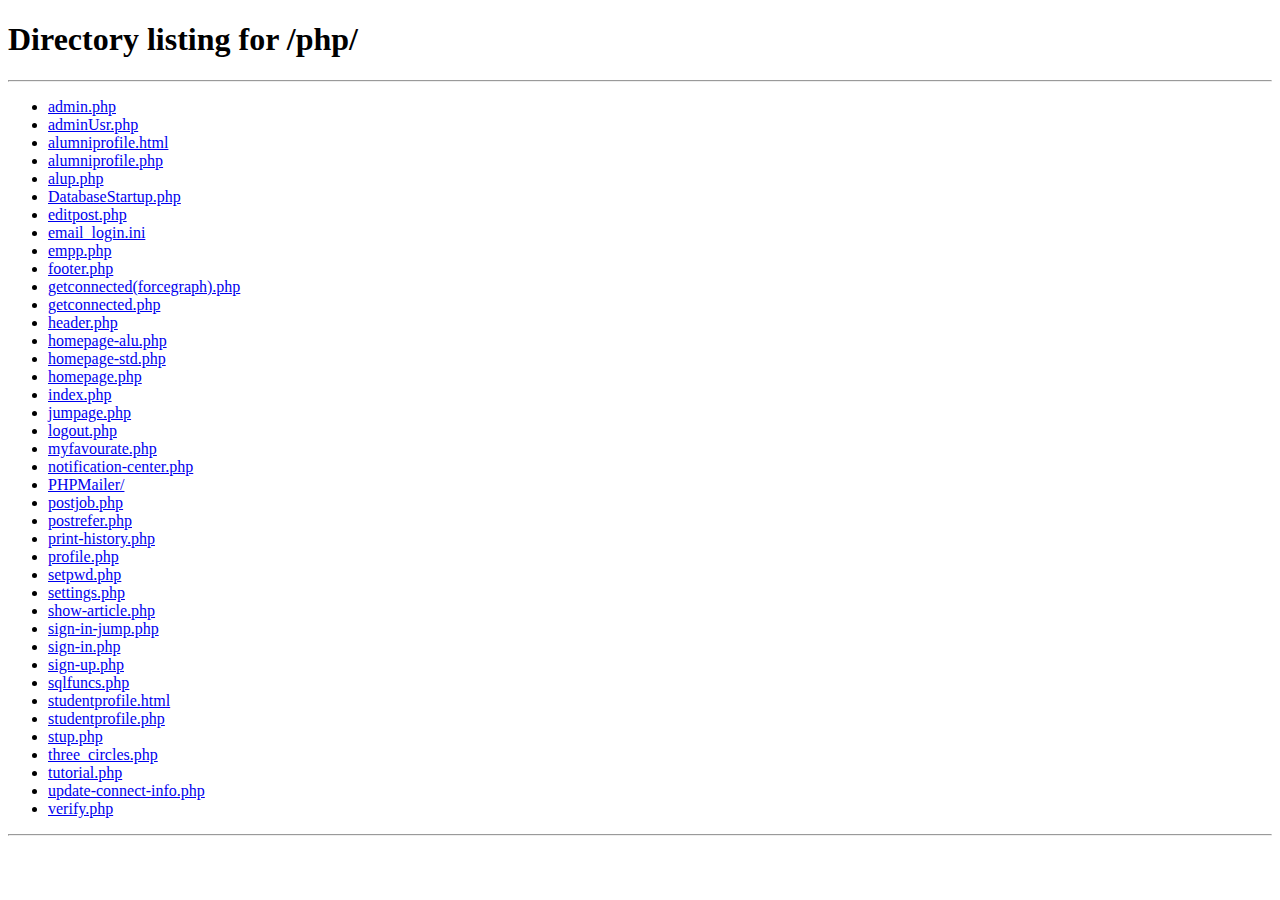
<file: index.html>
<!DOCTYPE HTML>
<head>
 <title>Cornell CSSA Jobs site</title>
 <meta charset="utf-8">
 <meta name="viewport" content="width=device-width, initial-scale=1">
 <meta http-equiv="refresh" content="0; url=php/" /> </style>
</head>

<body>
</body>
</file>
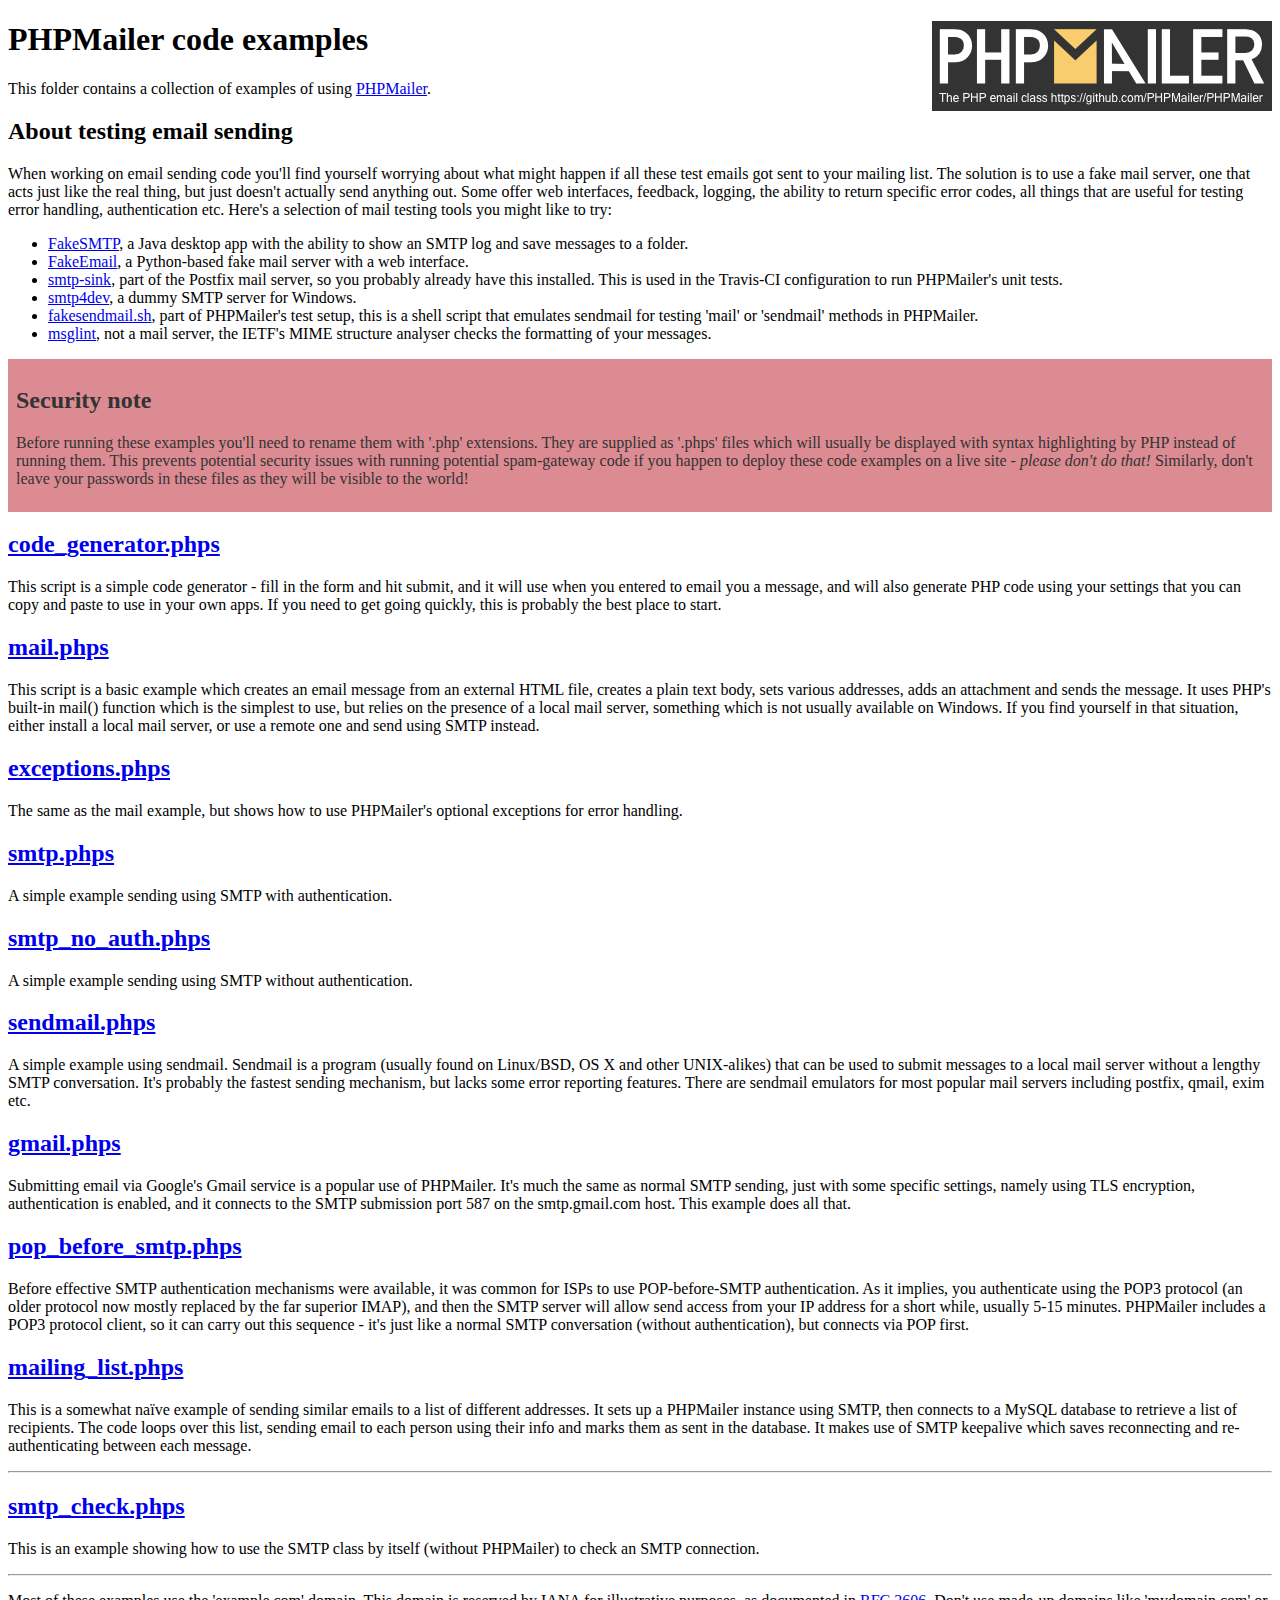
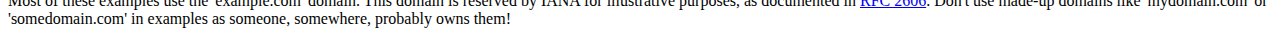
<file: php/PHPMailer/examples/index.html>
<!DOCTYPE html>
<html>
<head>
	<meta charset="UTF-8">
	<title>PHPMailer Examples</title>
</head>
<body>
<h1>PHPMailer code examples<a href="https://github.com/PHPMailer/PHPMailer"><img src="images/phpmailer.png" style="float:right; border:0;" alt="PHPMailer logo"></a></h1>
<p>This folder contains a collection of examples of using <a href="https://github.com/PHPMailer/PHPMailer">PHPMailer</a>.</p>
<h2>About testing email sending</h2>
<p>When working on email sending code you'll find yourself worrying about what might happen if all these test emails got sent to your mailing list. The solution is to use a fake mail server, one that acts just like the real thing, but just doesn't actually send anything out. Some offer web interfaces, feedback, logging, the ability to return specific error codes, all things that are useful for testing error handling, authentication etc. Here's a selection of mail testing tools you might like to try:</p>
<ul>
  <li><a href="https://github.com/Nilhcem/FakeSMTP">FakeSMTP</a>, a Java desktop app with the ability to show an SMTP log and save messages to a folder. </li>
  <li><a href="https://github.com/isotoma/FakeEmail">FakeEmail</a>, a Python-based fake mail server with a web interface.</li>
  <li><a href="http://www.postfix.org/smtp-sink.1.html">smtp-sink</a>, part of the Postfix mail server, so you probably already have this installed. This is used in the Travis-CI configuration to run PHPMailer's unit tests.</li>
  <li><a href="http://smtp4dev.codeplex.com">smtp4dev</a>, a dummy SMTP server for Windows.</li>
  <li><a href="https://github.com/PHPMailer/PHPMailer/blob/master/test/fakesendmail.sh">fakesendmail.sh</a>, part of PHPMailer's test setup, this is a shell script that emulates sendmail for testing 'mail' or 'sendmail' methods in PHPMailer.</li>
  <li><a href="http://tools.ietf.org/tools/msglint/">msglint</a>, not a mail server, the IETF's MIME structure analyser checks the formatting of your messages.</li>
</ul>
<div style="padding: 8px; color: #333333; background-color: #dc8b92">
<h2>Security note</h2>
<p>Before running these examples you'll need to rename them with '.php' extensions. They are supplied as '.phps' files which will usually be displayed with syntax highlighting by PHP instead of running them. This prevents potential security issues with running potential spam-gateway code if you happen to deploy these code examples on a live site - <em>please don't do that!</em> Similarly, don't leave your passwords in these files as they will be visible to the world!</p>
</div>
<h2><a href="code_generator.phps">code_generator.phps</a></h2>
<p>This script is a simple code generator - fill in the form and hit submit, and it will use when you entered to email you a message, and will also generate PHP code using your settings that you can copy and paste to use in your own apps. If you need to get going quickly, this is probably the best place to start.</p>
<h2><a href="mail.phps">mail.phps</a></h2>
<p>This script is a basic example which creates an email message from an external HTML file, creates a plain text body, sets various addresses, adds an attachment and sends the message. It uses PHP's built-in mail() function which is the simplest to use, but relies on the presence of a local mail server, something which is not usually available on Windows. If you find yourself in that situation, either install a local mail server, or use a remote one and send using SMTP instead.</p>
<h2><a href="exceptions.phps">exceptions.phps</a></h2>
<p>The same as the mail example, but shows how to use PHPMailer's optional exceptions for error handling.</p>
<h2><a href="smtp.phps">smtp.phps</a></h2>
<p>A simple example sending using SMTP with authentication.</p>
<h2><a href="smtp_no_auth.phps">smtp_no_auth.phps</a></h2>
<p>A simple example sending using SMTP without authentication.</p>
<h2><a href="sendmail.phps">sendmail.phps</a></h2>
<p>A simple example using sendmail. Sendmail is a program (usually found on Linux/BSD, OS X and other UNIX-alikes) that can be used to submit messages to a local mail server without a lengthy SMTP conversation. It's probably the fastest sending mechanism, but lacks some error reporting features. There are sendmail emulators for most popular mail servers including postfix, qmail, exim etc.</p>
<h2><a href="gmail.phps">gmail.phps</a></h2>
<p>Submitting email via Google's Gmail service is a popular use of PHPMailer. It's much the same as normal SMTP sending, just with some specific settings, namely using TLS encryption, authentication is enabled, and it connects to the SMTP submission port 587 on the smtp.gmail.com host. This example does all that.</p>
<h2><a href="pop_before_smtp.phps">pop_before_smtp.phps</a></h2>
<p>Before effective SMTP authentication mechanisms were available, it was common for ISPs to use POP-before-SMTP authentication. As it implies, you authenticate using the POP3 protocol (an older protocol now mostly replaced by the far superior IMAP), and then the SMTP server will allow send access from your IP address for a short while, usually 5-15 minutes. PHPMailer includes a POP3 protocol client, so it can carry out this sequence - it's just like a normal SMTP conversation (without authentication), but connects via POP first.</p>
<h2><a href="mailing_list.phps">mailing_list.phps</a></h2>
<p>This is a somewhat naïve example of sending similar emails to a list of different addresses. It sets up a PHPMailer instance using SMTP, then connects to a MySQL database to retrieve a list of recipients. The code loops over this list, sending email to each person using their info and marks them as sent in the database. It makes use of SMTP keepalive which saves reconnecting and re-authenticating between each message.</p>
<hr>
<h2><a href="smtp_check.phps">smtp_check.phps</a></h2>
<p>This is an example showing how to use the SMTP class by itself (without PHPMailer) to check an SMTP connection.</p>
<hr>
<p>Most of these examples use the 'example.com' domain. This domain is reserved by IANA for illustrative purposes, as documented in <a href="http://tools.ietf.org/html/rfc2606">RFC 2606</a>. Don't use made-up domains like 'mydomain.com' or 'somedomain.com' in examples as someone, somewhere, probably owns them!</p>
</body>
</html>
</file>
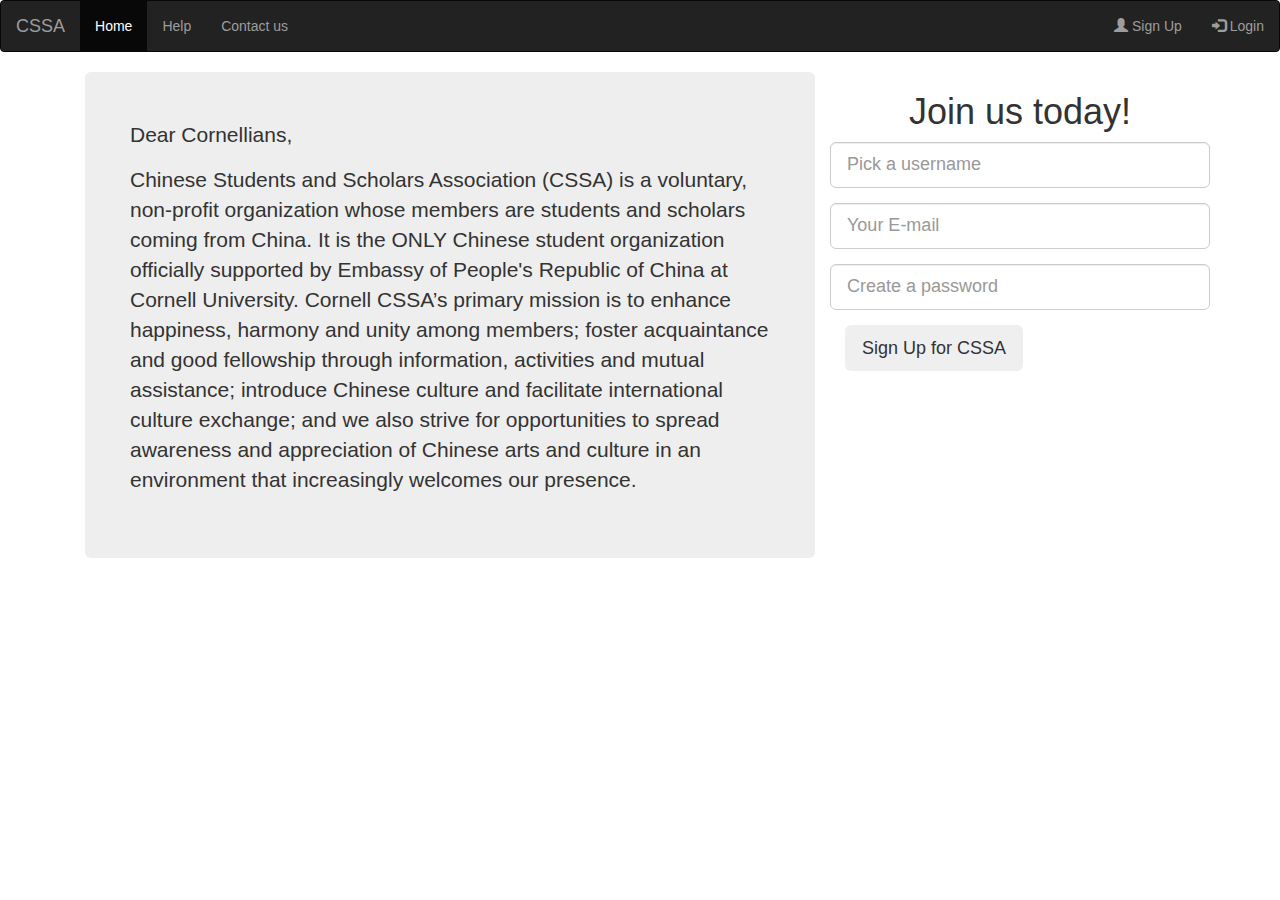
<file: frontpage.html>
<!DOCTYPE html>
<html lang="en">
<head>
  <title>CSSA-homepage</title>
  <meta charset="utf-8">
  <meta name="viewport" content="width=device-width, initial-scale=1">
  <link rel="stylesheet" href="http://maxcdn.bootstrapcdn.com/bootstrap/3.3.5/css/bootstrap.min.css">
  <script src="https://ajax.googleapis.com/ajax/libs/jquery/1.11.3/jquery.min.js"></script>
  <script src="http://maxcdn.bootstrapcdn.com/bootstrap/3.3.5/js/bootstrap.min.js"></script>
  <style>
  </style>

</head>

<body>
<nav class="navbar navbar-inverse">
  <div class="container-fluid">
    <div class="navbar-header">
      <a class="navbar-brand" href="#">CSSA</a>
    </div>
    <div>
      <ul class="nav navbar-nav">
        <li class="active"><a href="#">Home</a></li>
        <li><a href="#">Help</a></li>
        <li><a href="#">Contact us</a></li>
      </ul>
      <ul class="nav navbar-nav navbar-right">
        <li><a href="#"><span class="glyphicon glyphicon-user"></span> Sign Up</a></li>
        <li><a href="#"><span class="glyphicon glyphicon-log-in"></span> Login</a></li>
      </ul>
    </div>
  </div>
</nav>



  <div class="container">
	<div class = "col-sm-8">
		<div class = "jumbotron">
			<div class = "row">
				<p>Dear Cornellians,</p>
		  		<p>Chinese Students and Scholars Association (CSSA) is a voluntary, non-profit organization whose members are students and scholars coming from China. It is the ONLY Chinese student organization officially supported by Embassy of People's Republic of China at Cornell University. Cornell CSSA’s primary mission is to enhance happiness, harmony and unity among members; foster acquaintance and good fellowship through information, activities and mutual assistance; introduce Chinese culture and facilitate international culture exchange; and we also strive for opportunities to spread awareness and appreciation of Chinese arts and culture in an environment that increasingly welcomes our presence.</p>
			</div>
			
		</div>
	</div>
	<div class = "col-sm-4" >
		<h1 class="text-center">Join us today!</h1>
		<form class = "form-horizontal" role="form">
		  <div class="form-group">
		    <input type="username" class="form-control input-lg" id="username" placeholder = "Pick a username"> 
		  </div>
		  <div class="form-group">
		  	<input type="email" class="form-control input-lg" id="email" placeholder = "Your E-mail">
		  </div>
		  <div class="form-group">
		  	<input type="password" class="form-control input-lg" id="pwd" placeholder="Create a password">
		  </div>
		  <button type="submit" class="btn btn-lg" >Sign Up for CSSA</button>
     	</form>
	</div>
  </div>
</body>
</html>
</file>
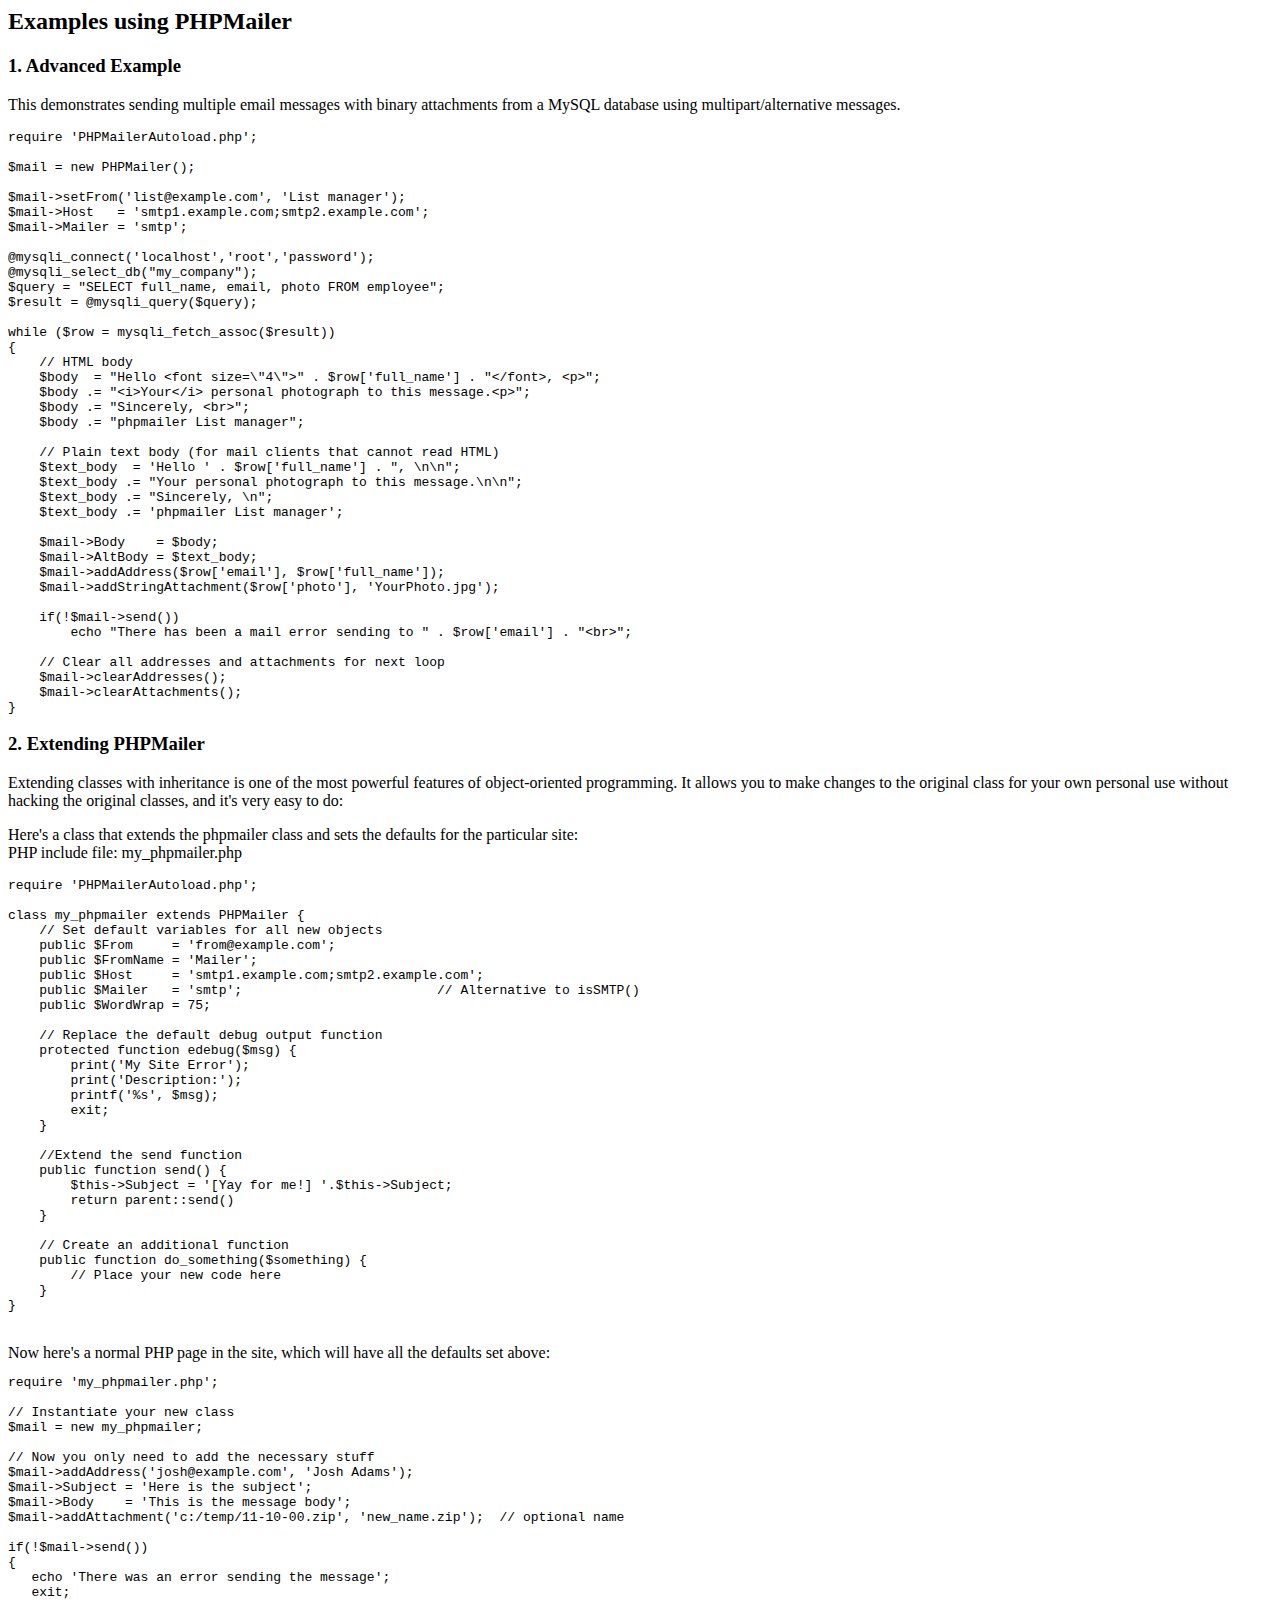
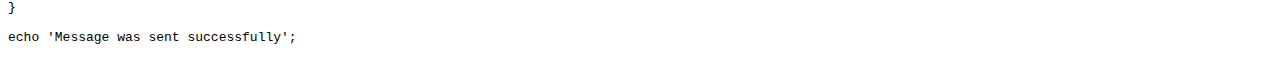
<file: php/PHPMailer/docs/extending.html>
<html>
<head>
<title>Examples using phpmailer</title>
</head>

<body>

<h2>Examples using PHPMailer</h2>

<h3>1. Advanced Example</h3>
<p>

This demonstrates sending multiple email messages with binary attachments
from a MySQL database using multipart/alternative messages.<p>

<pre>
require 'PHPMailerAutoload.php';

$mail = new PHPMailer();

$mail->setFrom('list@example.com', 'List manager');
$mail->Host   = 'smtp1.example.com;smtp2.example.com';
$mail->Mailer = 'smtp';

@mysqli_connect('localhost','root','password');
@mysqli_select_db("my_company");
$query = "SELECT full_name, email, photo FROM employee";
$result = @mysqli_query($query);

while ($row = mysqli_fetch_assoc($result))
{
    // HTML body
    $body  = "Hello &lt;font size=\"4\"&gt;" . $row['full_name'] . "&lt;/font&gt;, &lt;p&gt;";
    $body .= "&lt;i&gt;Your&lt;/i&gt; personal photograph to this message.&lt;p&gt;";
    $body .= "Sincerely, &lt;br&gt;";
    $body .= "phpmailer List manager";

    // Plain text body (for mail clients that cannot read HTML)
    $text_body  = 'Hello ' . $row['full_name'] . ", \n\n";
    $text_body .= "Your personal photograph to this message.\n\n";
    $text_body .= "Sincerely, \n";
    $text_body .= 'phpmailer List manager';

    $mail->Body    = $body;
    $mail->AltBody = $text_body;
    $mail->addAddress($row['email'], $row['full_name']);
    $mail->addStringAttachment($row['photo'], 'YourPhoto.jpg');

    if(!$mail->send())
        echo "There has been a mail error sending to " . $row['email'] . "&lt;br&gt;";

    // Clear all addresses and attachments for next loop
    $mail->clearAddresses();
    $mail->clearAttachments();
}
</pre>
<p>

<h3>2. Extending PHPMailer</h3>
<p>

Extending classes with inheritance is one of the most
powerful features of object-oriented programming. It allows you to make changes to the
original class for your own personal use without hacking the original
classes, and it's very easy to do:

<p>
Here's a class that extends the phpmailer class and sets the defaults
for the particular site:<br>
PHP include file: my_phpmailer.php
<p>

<pre>
require 'PHPMailerAutoload.php';

class my_phpmailer extends PHPMailer {
    // Set default variables for all new objects
    public $From     = 'from@example.com';
    public $FromName = 'Mailer';
    public $Host     = 'smtp1.example.com;smtp2.example.com';
    public $Mailer   = 'smtp';                         // Alternative to isSMTP()
    public $WordWrap = 75;

    // Replace the default debug output function
    protected function edebug($msg) {
        print('My Site Error');
        print('Description:');
        printf('%s', $msg);
        exit;
    }

    //Extend the send function
    public function send() {
        $this->Subject = '[Yay for me!] '.$this->Subject;
        return parent::send()
    }

    // Create an additional function
    public function do_something($something) {
        // Place your new code here
    }
}
</pre>
<br>
Now here's a normal PHP page in the site, which will have all the defaults set above:<br>

<pre>
require 'my_phpmailer.php';

// Instantiate your new class
$mail = new my_phpmailer;

// Now you only need to add the necessary stuff
$mail->addAddress('josh@example.com', 'Josh Adams');
$mail->Subject = 'Here is the subject';
$mail->Body    = 'This is the message body';
$mail->addAttachment('c:/temp/11-10-00.zip', 'new_name.zip');  // optional name

if(!$mail->send())
{
   echo 'There was an error sending the message';
   exit;
}

echo 'Message was sent successfully';
</pre>
</body>
</html>
</file>
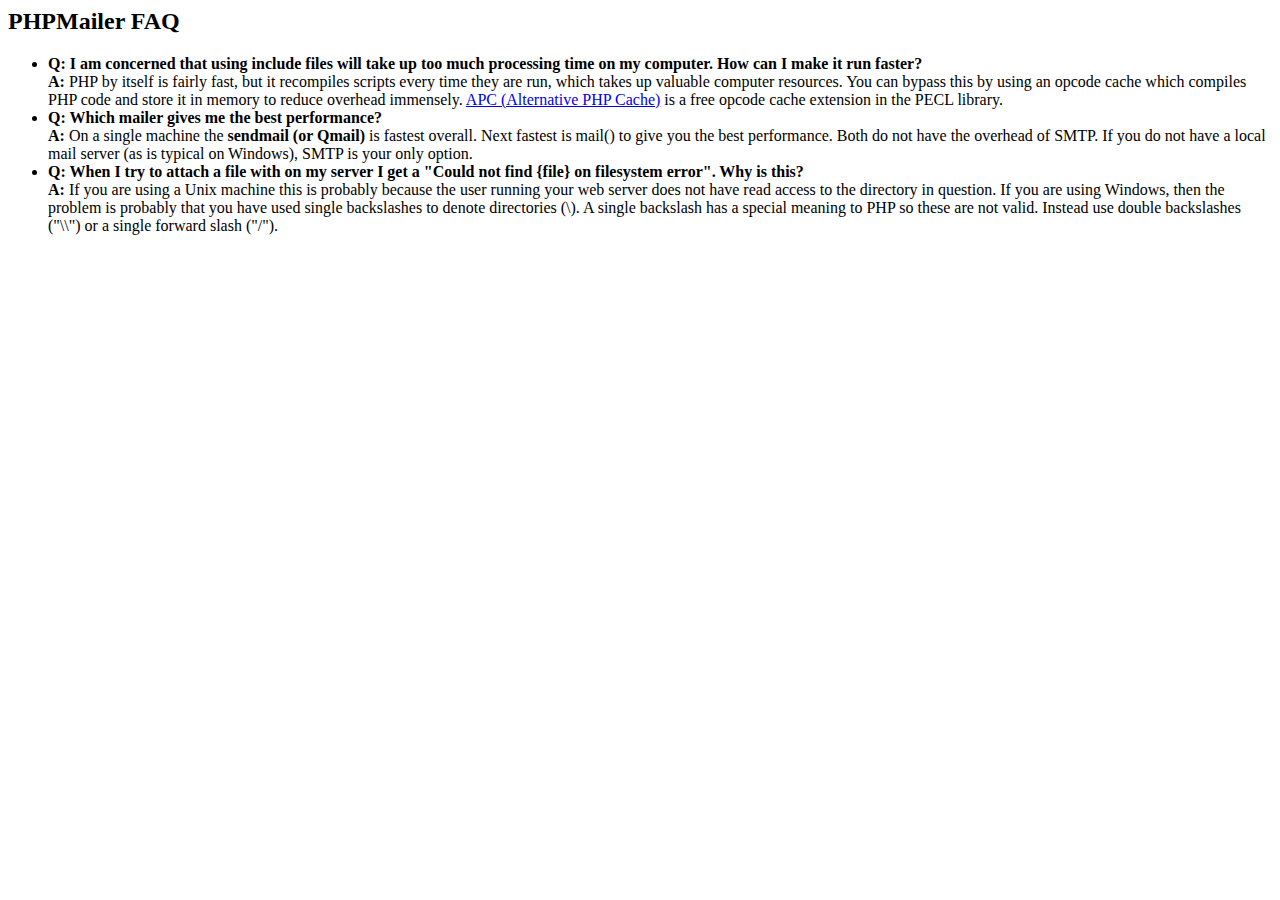
<file: php/PHPMailer/docs/faq.html>
﻿<html>
<head>
<title>PHPMailer FAQ</title>
</head>
<body>
<h2>PHPMailer FAQ</h2>
<ul>
    <li><strong>Q: I am concerned that using include files will take up too much
    processing time on my computer. How can I make it run faster?</strong><br>
    <strong>A:</strong> PHP by itself is fairly fast, but it recompiles scripts every time they are run, which takes up valuable
    computer resources. You can bypass this by using an opcode cache which compiles
    PHP code and store it in memory to reduce overhead immensely. <a href="http://www.php.net/apc/">APC
    (Alternative PHP Cache)</a> is a free opcode cache extension in the PECL library.</li>
    <li><strong>Q: Which mailer gives me the best performance?</strong><br>
    <strong>A:</strong> On a single machine the <strong>sendmail (or Qmail)</strong> is fastest overall.
    Next fastest is mail() to give you the best performance. Both do not have the overhead of SMTP.
    If you do not have a local mail server (as is typical on Windows), SMTP is your only option.</li>
    <li><strong>Q: When I try to attach a file with on my server I get a
    "Could not find {file} on filesystem error". Why is this?</strong><br>
    <strong>A:</strong> If you are using a Unix machine this is probably because the user
    running your web server does not have read access to the directory in question. If you are using Windows,
    then the problem is probably that you have used single backslashes to denote directories (\).
    A single backslash has a special meaning to PHP so these are not
    valid. Instead use double backslashes ("\\") or a single forward
    slash ("/").</li>
</ul>
</body>
</html>
</file>
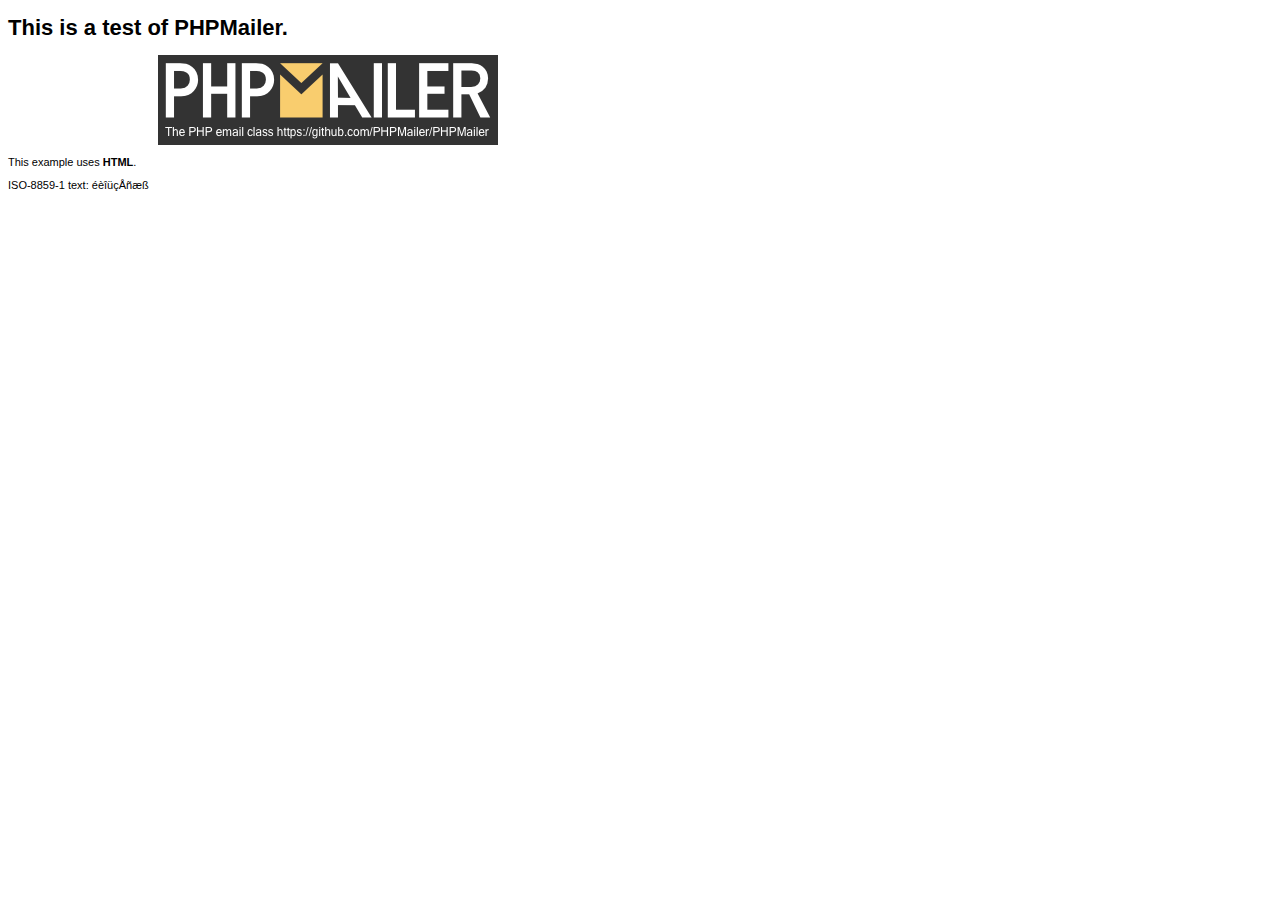
<file: php/PHPMailer/examples/contents.html>
<!DOCTYPE HTML PUBLIC "-//W3C//DTD HTML 4.01 Transitional//EN" "http://www.w3.org/TR/html4/loose.dtd">
<html>
<head>
  <meta http-equiv="Content-Type" content="text/html; charset=iso-8859-1">
  <title>PHPMailer Test</title>
</head>
<body>
<div style="width: 640px; font-family: Arial, Helvetica, sans-serif; font-size: 11px;">
  <h1>This is a test of PHPMailer.</h1>
  <div align="center">
    <a href="https://github.com/PHPMailer/PHPMailer/"><img src="images/phpmailer.png" height="90" width="340" alt="PHPMailer rocks"></a>
  </div>
  <p>This example uses <strong>HTML</strong>.</p>
  <p>ISO-8859-1 text: ���������</p>
</div>
</body>
</html>
</file>
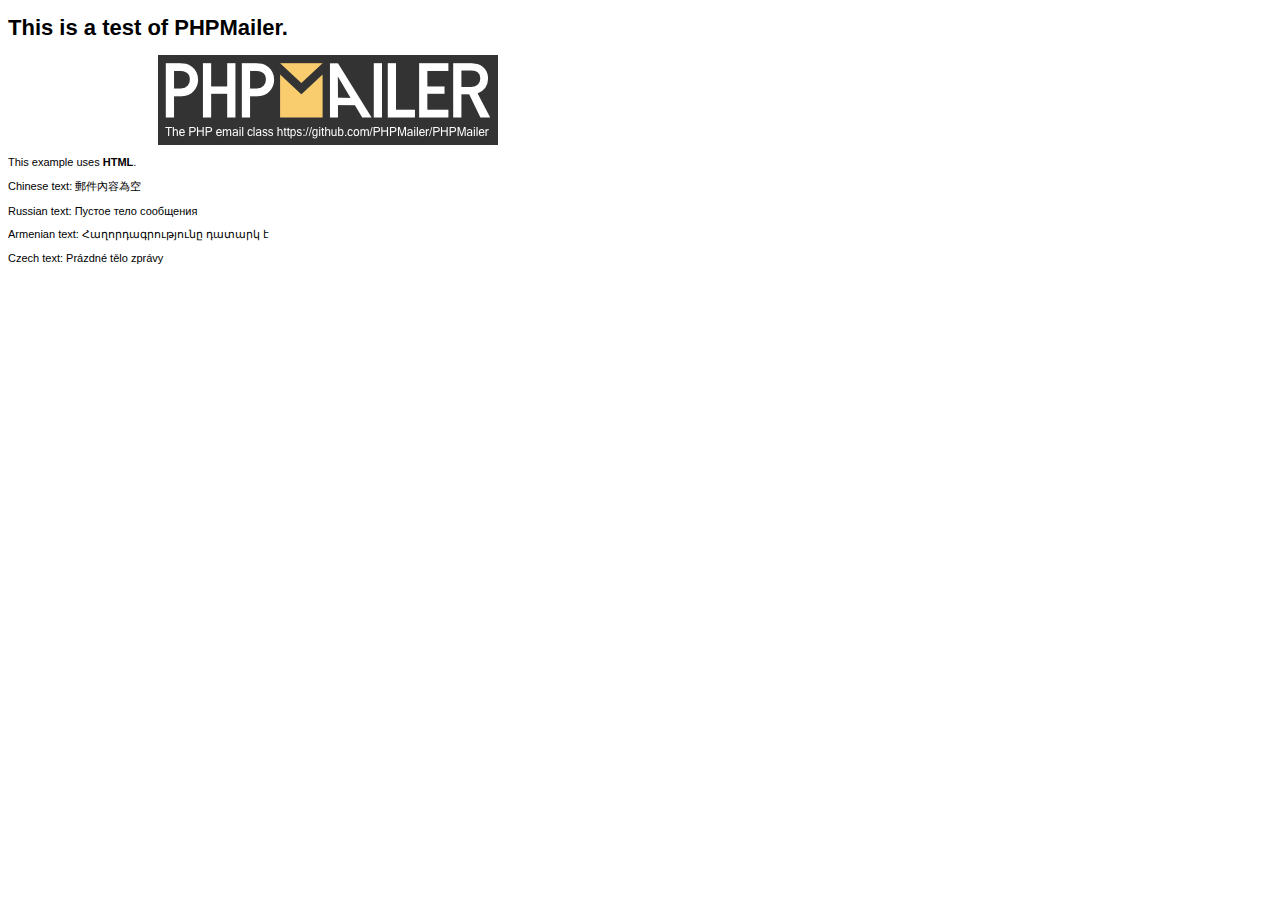
<file: php/PHPMailer/examples/contentsutf8.html>
<!DOCTYPE HTML PUBLIC "-//W3C//DTD HTML 4.01 Transitional//EN" "http://www.w3.org/TR/html4/loose.dtd">
<html>
<head>
  <meta http-equiv="Content-Type" content="text/html; charset=utf-8">
  <title>PHPMailer Test</title>
</head>
<body>
<div style="width: 640px; font-family: Arial, Helvetica, sans-serif; font-size: 11px;">
  <h1>This is a test of PHPMailer.</h1>
  <div align="center">
    <a href="https://github.com/PHPMailer/PHPMailer/"><img src="images/phpmailer.png" height="90" width="340" alt="PHPMailer rocks"></a>
  </div>
  <p>This example uses <strong>HTML</strong>.</p>
  <p>Chinese text: 郵件內容為空</p>
  <p>Russian text: Пустое тело сообщения</p>
  <p>Armenian text: Հաղորդագրությունը դատարկ է</p>
  <p>Czech text: Prázdné tělo zprávy</p>
</div>
</body>
</html>
</file>
